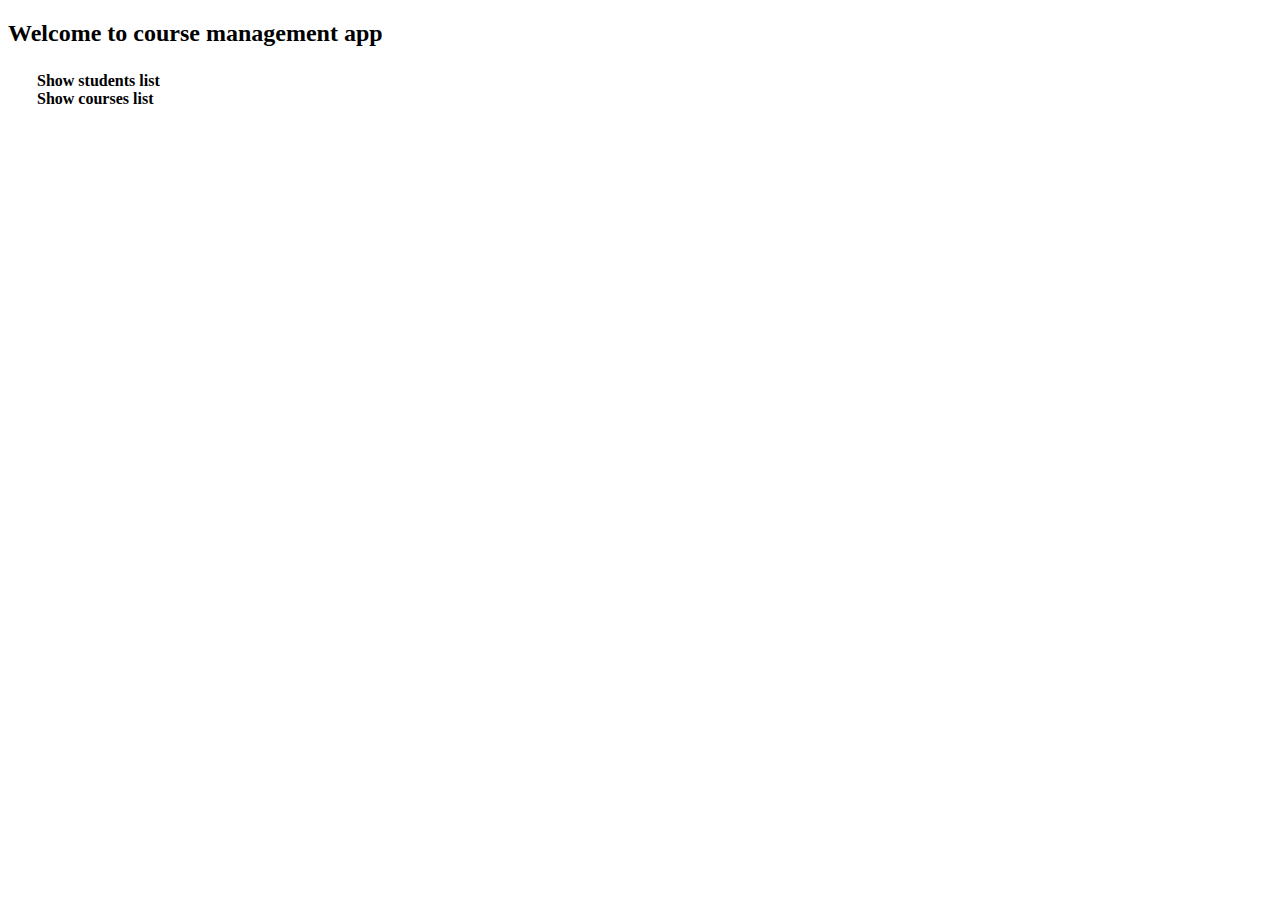
<file: src/main/resources/templates/index.html>
<!DOCTYPE HTML>
<html xmlns:th="http://www.thymleaf.org"
      xmlns:sec="http://www.thymleaf.org/thymleaf-extras-springsecurity3">

<head>
    <div th:replace="fragments/header :: header-css"></div>
</head>
<body>
<div th:replace="fragments/header :: header"></div>


<div class="container">
    <h2 class="text-center" style="font-weight: bold;"> Welcome to course management app</h2>
    <div style="margin: 25px">

        <div class="row 6">
            <div class="col md-6"  >
                <a th:href="@{/userList}"><img th:src="@{/images/people.jpg}" class="img-fluid"/></a>
                <a style="color: black; font-weight: bold; font-size: 16px" th:href="@{/userList}">Show students list</a>
            </div>

            <div class="col md-6" >
                <a th:href="@{/course/courseList}"><img th:src="@{/images/courses.jpg}" class="img-fluid"/></a>
                <a style="color: black; font-weight: bold; font-size: 16px"   th:href="@{/course/courseList}">Show courses list</a>

            </div>

        </div>
    </div></div>
</body>
</html>
</file>
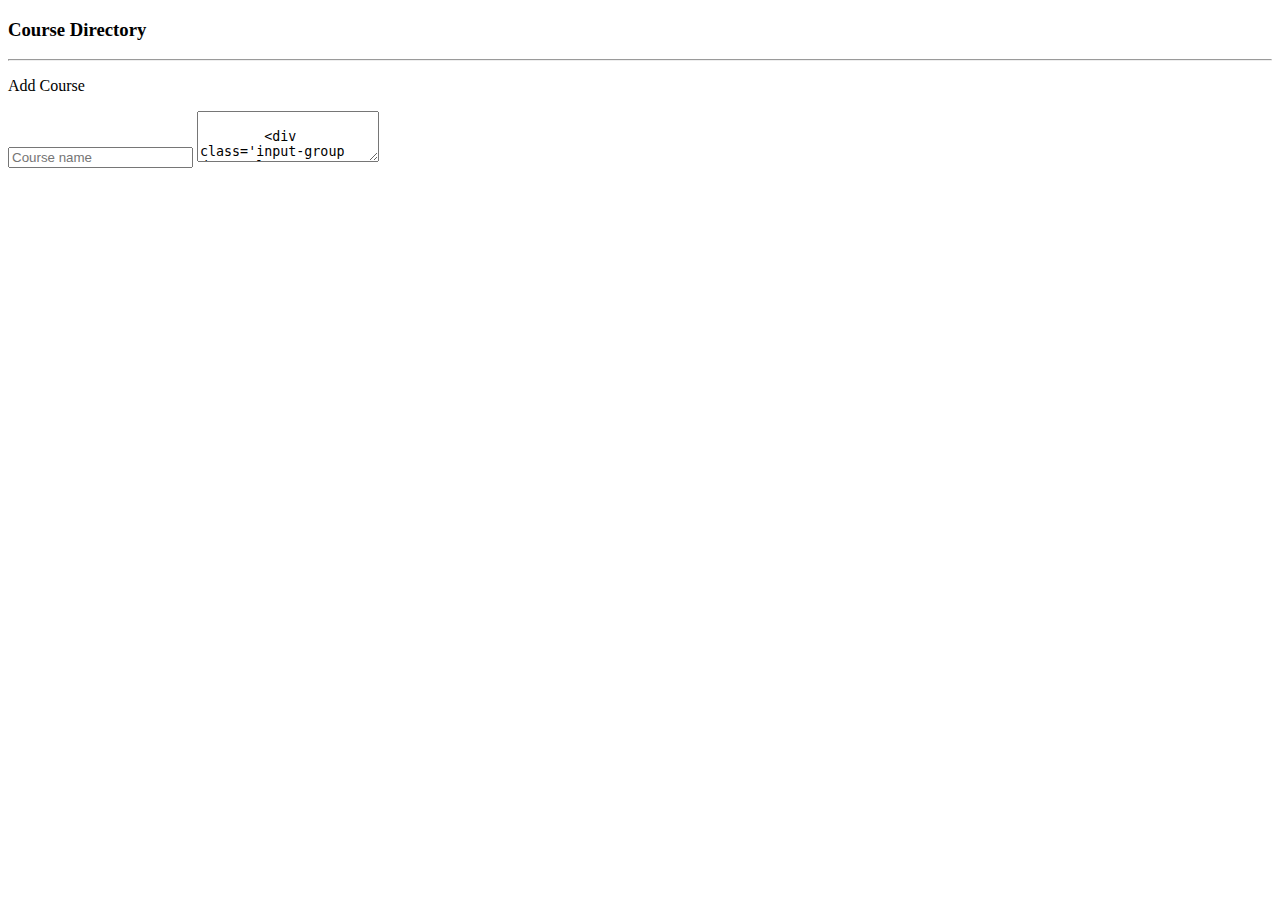
<file: src/main/resources/templates/add-course-form.html>
<!DOCTYPE HTML>
<html xmlns:th="http://www.thymleaf.org">

<head>
    <div th:replace="fragments/header :: header-css"/>


<body th:style="'background-image:url(' + @{/images/Books2.jpg} + '); background-repeat: no-repeat, repeat; background-size: cover;'">
<div th:replace="fragments/header :: header"/>
<div class="container">
    <h3>Course Directory</h3>
    <hr>
    <p class="h4 mb-4">Add Course</p>

    <form action="#" th:action="@{/course/saveCourse}"
          th:object="${course}" method="POST">

        <input type="hidden" th:field="*{id}"/>

        <input maxlength="50"  type="text" th:field="*{name}"
               class="form-control mb-4 col-4" placeholder="Course name">

        <textarea  maxlength="200"  rows="3" type="text" th:field="*{description}"
                   class="form-control mb-4 col-4" placeholder="Description"/>

        <div class='input-group date col-xs-4' id='datetimepicker1'>
            <input th:field="*{date}" id="dateInput" type='text' class="form-control" placeholder="Start date" required />
            <span class="input-group-addon">
                            <span class="glyphicon glyphicon-calendar"></span>
                </span>
        </div>


        <label class="col-form-label col-sm-4">Select students you want to add to the course: </label>
        <br>
        <br>
        <th:block th:each="user : ${students}">
            <div>
                <input type="checkbox" th:field="*{students}" th:text="${user.firstName + ' ' + user.lastName}"

                       th:value="${user.id}" class="m-2">
            </div>
        </th:block>

        <br>

        <button type="submit" class="btn btn-info col-2">Save</button>

    </form>
    <hr>
    <a style="color: black" th:href="@{/course/courseList}">Back to Courses List</a>

</div>


<script th:inline="javascript">
    $(function () {
        $('#datetimepicker1').datetimepicker();
    });
</script>



</body>
</html>
</file>
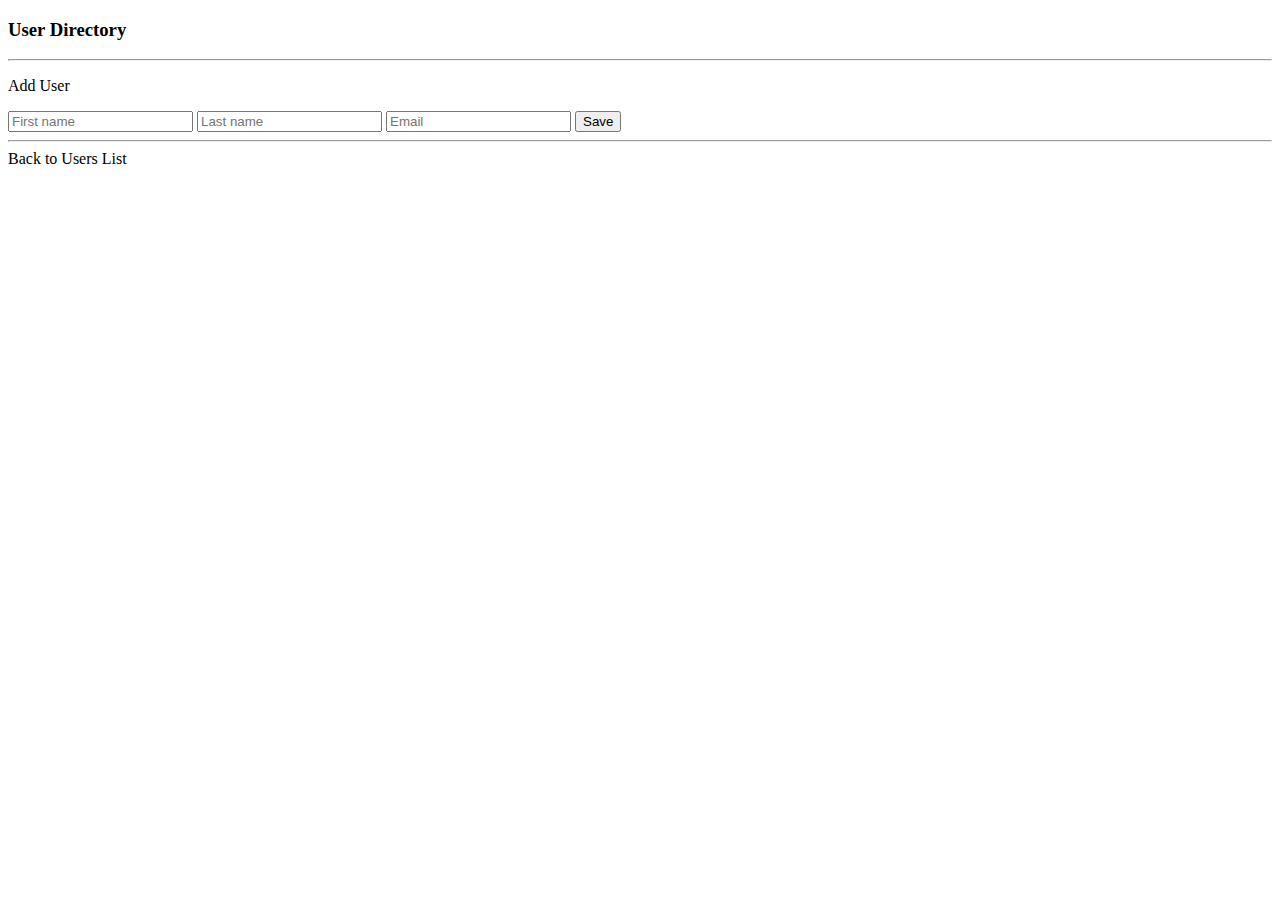
<file: src/main/resources/templates/add-user-form.html>
<!DOCTYPE HTML>
<html xmlns:th="http://www.thymleaf.org">

<head>
    <div th:replace="fragments/header :: header-css"/>
<body th:style="'background-image:url(' + @{/images/Books2.jpg} + '); background-repeat: no-repeat, repeat; background-size: cover;'">
<div class="container">
    <div th:replace="fragments/header :: header"/>
    <h3>User Directory</h3>
    <hr>
    <p class="h4 mb-4">Add User</p>

    <form action="#" th:action="@{/saveUser}"
          th:object="${user}" method="POST">

        <input type="hidden" th:field="*{id}"/>

        <input maxlength="30" type="text" th:field="*{firstName}"
               class="form-control mb-4 col-4" placeholder="First name">

        <input maxlength="30" type="text" th:field="*{lastName}"
               class="form-control mb-4 col-4" placeholder="Last name">

        <input maxlength="50" type="email" th:field="*{email}"
               class="form-control mb-4 col-4" placeholder="Email">


        <button type="submit" class="btn btn-info col-2">Save</button>

    </form>
    <hr>
    <a th:href="@{/studentList}">Back to Users List</a>

</div>

</body>
</html>
</file>
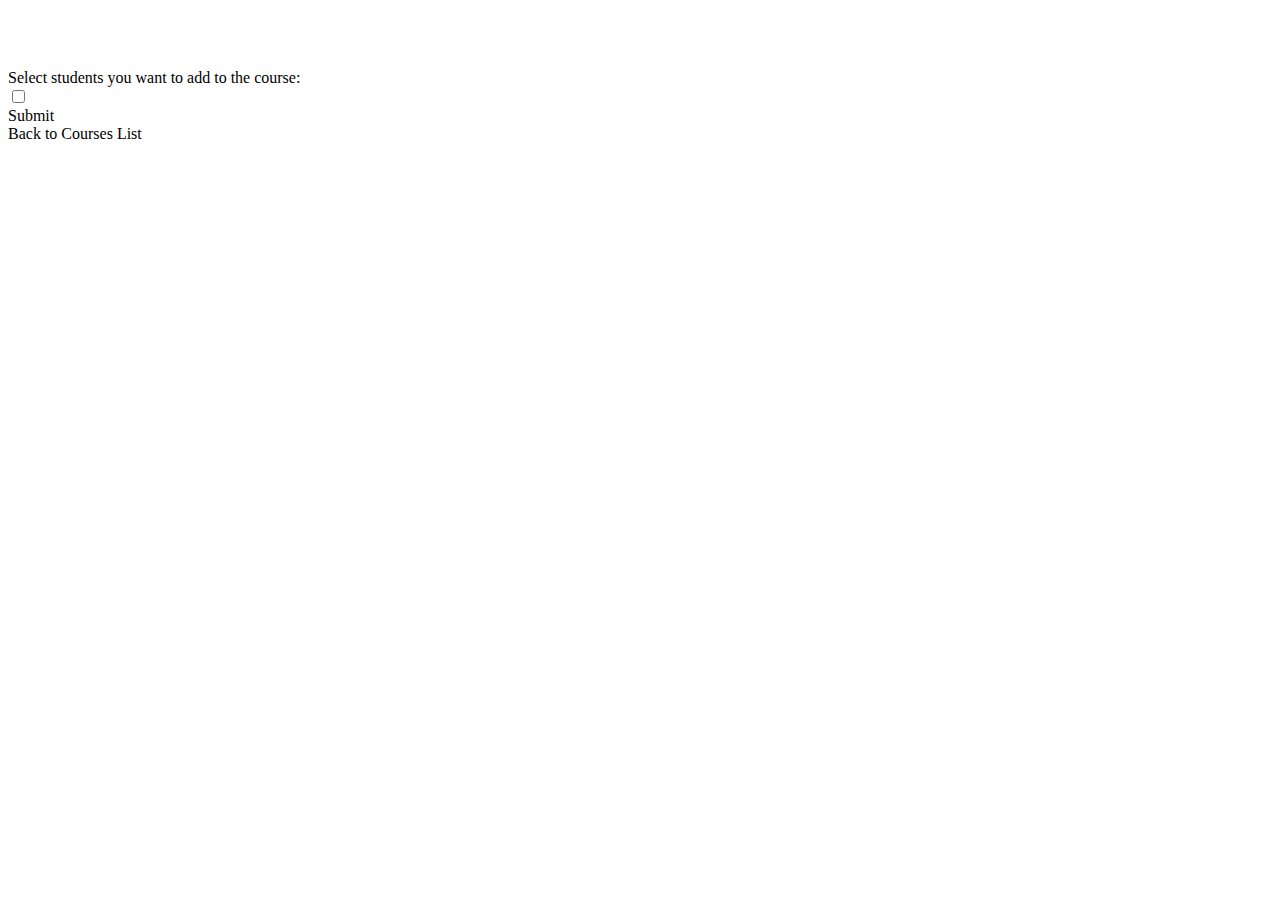
<file: src/main/resources/templates/add-user-to-course.html>
<!DOCTYPE HTML>
<html xmlns:th="http://www.thymleaf.org"
      xmlns:sec="http://www.thymleaf.org/thymleaf-extras-springsecurity3">

<head>
    <div th:replace="fragments/header :: header-css"/>
</head>
<body th:style="'background-image:url(' + @{/images/Books2.jpg} + '); background-repeat: no-repeat, repeat; background-size: cover;'">

    <div th:replace="fragments/header :: header"/>
    <br>
    <br>
    <div class="container">
    <form>
    <div
            style="margin-top: 25px"
            class="form-group row">
        <label class="col-form-label col-sm-4">Select students you want to add to the course: </label>

        <div class="col-sm-8 text-left">
            <th:block th:each="user : ${students}">
                <div>
                    <input type="checkbox" th:field="*{students}" th:text="${user.firstName + ' ' + user.lastName}"

                           th:value="${user.id}" class="m-2">
                </div>
            </th:block>
        </div>
    </div>
    <a th:href="@{/course/courseList}" class="btn btn-warning btn-sm">Submit</a>
    </form>
    <a th:href="@{/course/courseList}">Back to Courses List</a>
</div>

</body>
</html>
</file>
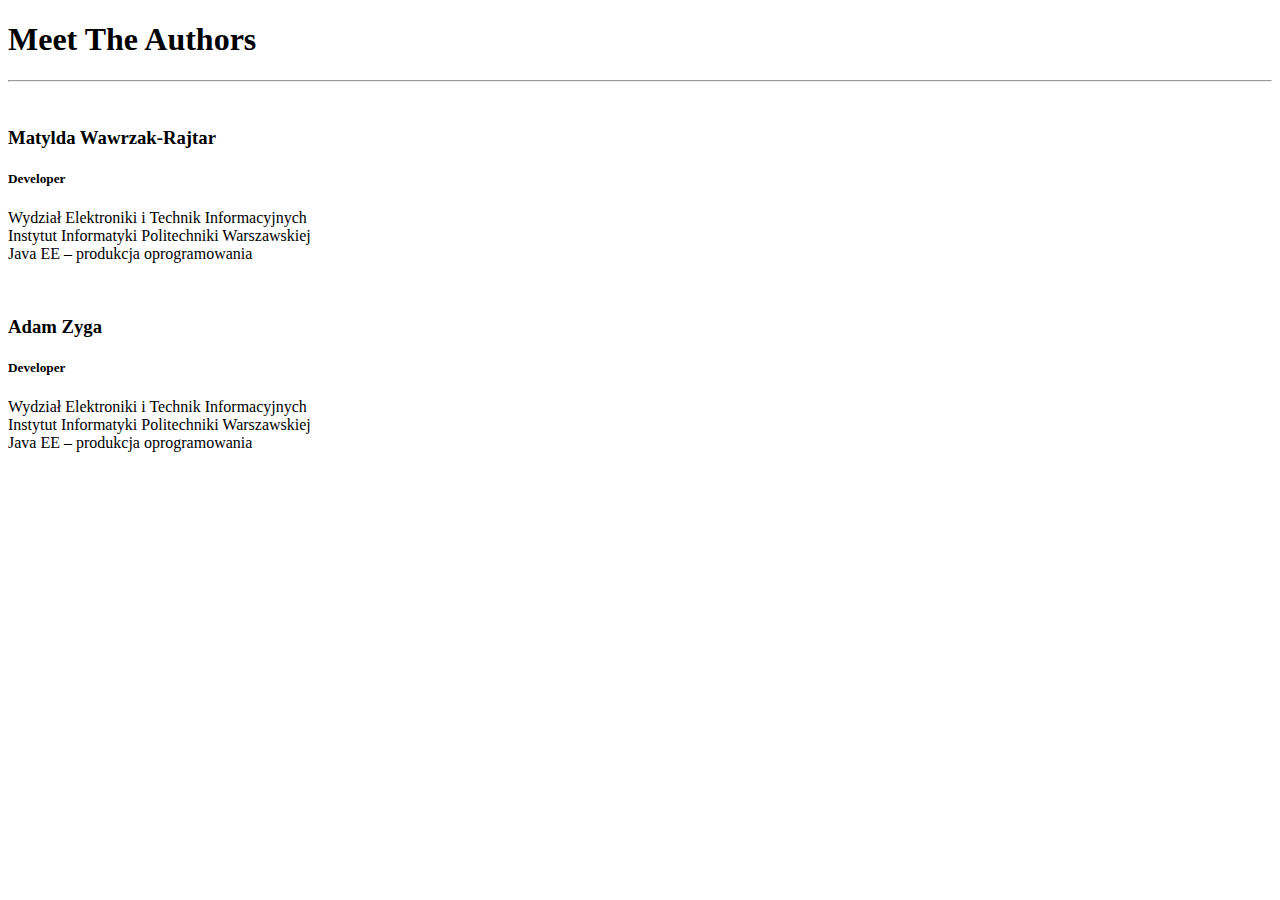
<file: src/main/resources/templates/authors.html>
<!DOCTYPE HTML>
<html xmlns:th="http://www.thymleaf.org"
      xmlns:sec="http://www.thymleaf.org/thymleaf-extras-springsecurity3" xmlns="http://www.w3.org/1999/html">

<head>
    <div th:replace="fragments/header :: header-css"/>
</head>
<body th:style="'background-image:url(' + @{../images/Books2.jpg} + '); background-repeat: no-repeat, repeat; background-size: cover;'">
<div th:replace="fragments/header :: header"/>


<div class="container">
    <section id="authors" class="my-5 text-center">
    <div class="row">
        <div class="col">
            <div class="info-header mb-5">
                <h1 class="pb-3">
                    Meet The Authors
                </h1>
            </div>
        </div>
        <hr>
        <div class="row">
            <div class="col-lg-6 col-md-6">
                <div class="card">
                    <div class="card-body">
                        <img
                                th:src="@{/images/mm.jpg}"

                              class="img-fluid rounded-circle w-50 mb-3"
                        />
                        <h3>Matylda Wawrzak-Rajtar</h3>
                        <h5 class="text-muted">Developer</h5>
                        <p>
                            Wydział Elektroniki i Technik Informacyjnych
                            <br>
                            Instytut Informatyki Politechniki Warszawskiej
                            <br>
                            Java EE – produkcja oprogramowania
                        </p>
                        <div class="d-flex justify-content-center">
                            <div class="p-4">
                                <a href="http://facebook.com" target="_blank">
                                    <i class="fab fa-facebook"></i>
                                </a>
                            </div>
                            <div class="p-4">
                                <a href="http://twitter.com">
                                    <i class="fab fa-twitter" target="_blank"></i>
                                </a>
                            </div>
                            <div class="p-4">
                                <a href="http://instagram.com">
                                    <i class="fab fa-instagram" target="_blank"></i>
                                </a>
                            </div>
                        </div>
                    </div>
                </div>
            </div>

            <div class="col-lg-6 col-md-6">
                <div class="card">
                    <div class="card-body">
                        <img
                                th:src="@{/images/aa.jpg}"

                             class="img-fluid rounded-circle w-50 mb-3"
                        />
                        <h3>Adam Zyga</h3>
                        <h5 class="text-muted">Developer</h5>
                        <p>
                            Wydział Elektroniki i Technik Informacyjnych
                            <br>
                            Instytut Informatyki Politechniki Warszawskiej
                            <br>
                            Java EE – produkcja oprogramowania
                        </p>
                        <div class="d-flex justify-content-center">
                            <div class="p-4">
                                <a href="http://facebook.com" target="_blank">
                                    <i class="fab fa-facebook"></i>
                                </a>
                            </div>
                            <div class="p-4">
                                <a href="http://twitter.com" target="_blank">
                                    <i class="fab fa-twitter"></i>
                                </a>
                            </div>
                            <div class="p-4">
                                <a href="http://instagram.com" target="_blank">
                                    <i class="fab fa-instagram"></i>
                                </a>
                            </div>
                        </div>
                    </div>
                </div>
            </div>
        </div>

</div>
    </section>
</div>

</body>
</html>
</file>
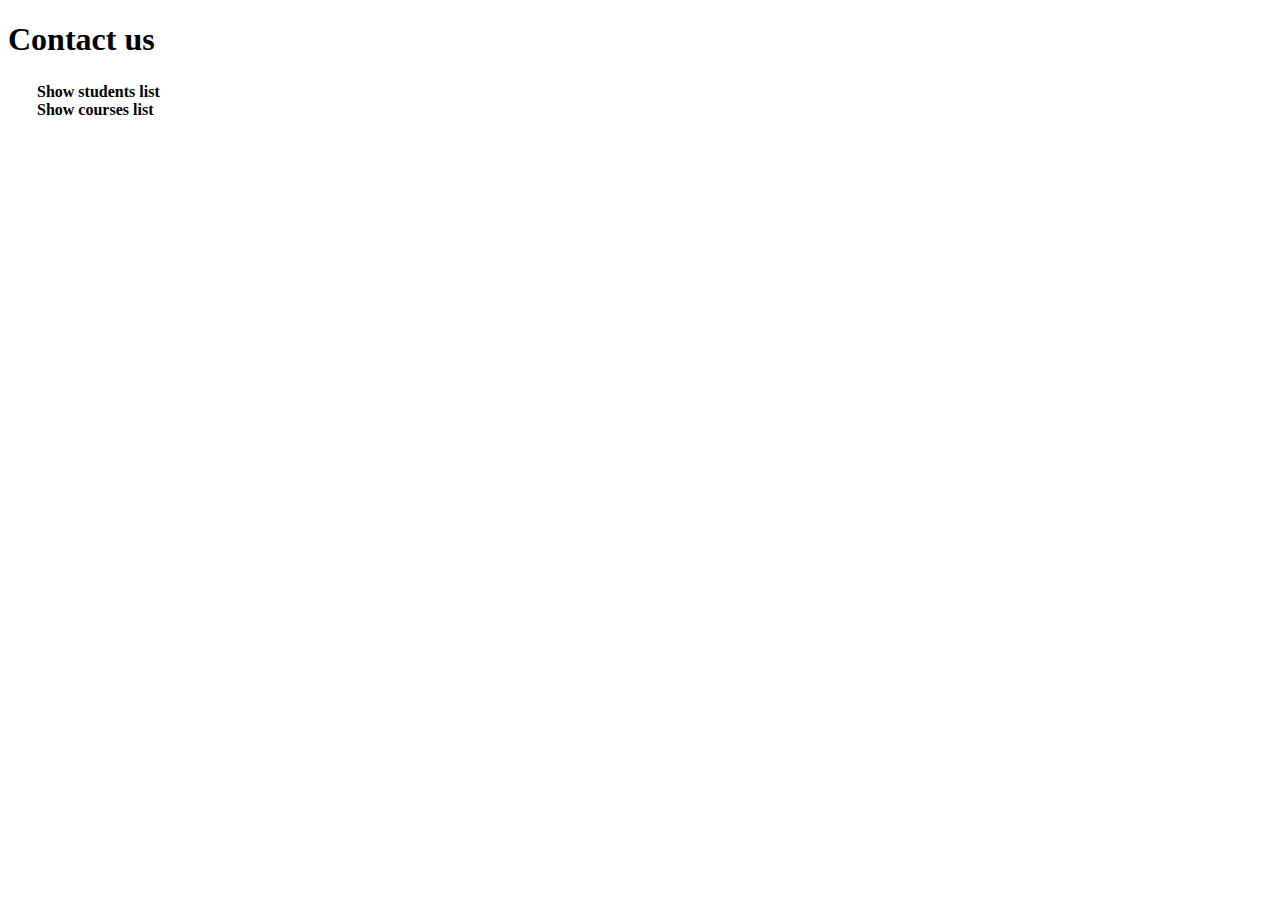
<file: src/main/resources/templates/contact.html>
<!DOCTYPE HTML>
<html xmlns:th="http://www.thymleaf.org"
      xmlns:sec="http://www.thymleaf.org/thymleaf-extras-springsecurity3">

<head>
    <div th:replace="fragments/header :: header-css"></div>
</head>
<body>
<div th:replace="fragments/header :: header"></div>


<div class="container">
    <h1 class="text-center" style="font-weight: bold;"> Contact us</h1>
    <div style="margin: 25px">

        <div class="row 6">
            <div class="col md-6"  >
                <a th:href="@{/userList}"><img th:src="@{/images/people.jpg}" class="img-fluid"/></a>
                <a style="color: black; font-weight: bold; font-size: 16px" th:href="@{/userList}">Show students list</a>
            </div>

            <div class="col md-6" >
                <a th:href="@{/course/courseList}"><img th:src="@{/images/courses.jpg}" class="img-fluid"/></a>
                <a style="color: black; font-weight: bold; font-size: 16px"   th:href="@{/course/courseList}">Show courses list</a>

            </div>

        </div>
    </div></div>
</body>
</html>
</file>
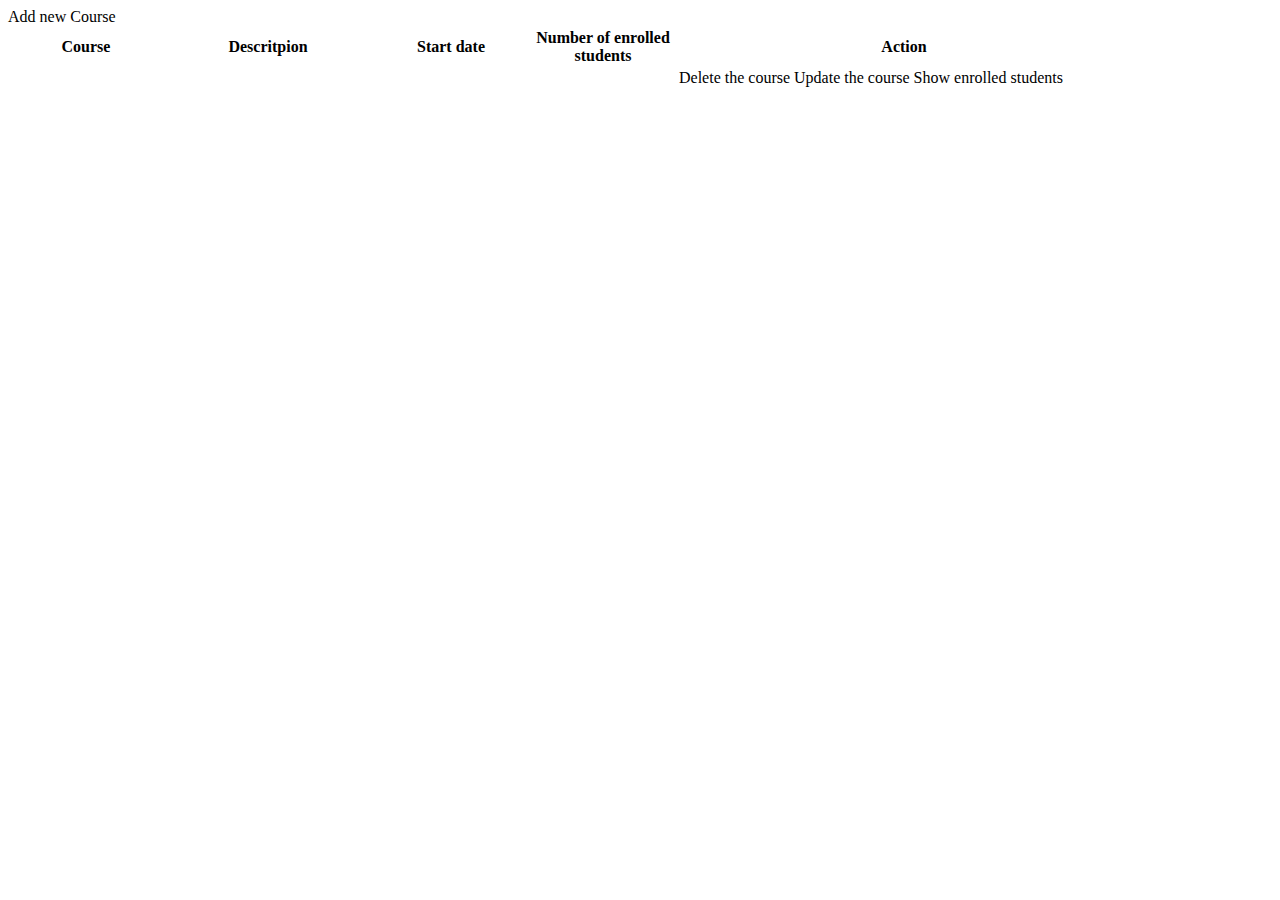
<file: src/main/resources/templates/course-list.html>
<!DOCTYPE HTML>
<html xmlns:th="http://www.thymleaf.org"
      xmlns:sec="http://www.thymleaf.org/thymleaf-extras-springsecurity3">

<head>
    <div th:replace="fragments/header :: header-css"/>

</head>
<body th:style="'background-image:url(' + @{/images/Books2.jpg} + '); background-repeat: no-repeat, repeat; background-size: cover;'">
<div th:replace="fragments/header :: header"/>

<div class="container">
    <a sec:authorize="hasRole('ADMIN')" th:href="@{/course/showFormForAdd}"
       style="margin-top: 25px"
       class="btn btn-primary btn-sm mb-3">
        Add new Course
    </a>
    <table class="table table-boardered table-striped">
        <thead class="thead">
        <tr>
            <th  style="width: 150px;  display: inline-block;">Course</th>
            <th  style="width: 210px;  display: inline-block;">Descritpion</th>
            <th style="width: 152px;  display: inline-block;">Start date</th>
            <th style="width: 148px;  display: inline-block;">Number of enrolled students</th>
            <th  style="width: 450px;  display: inline-block;" sec:authorize="hasRole('ADMIN')">Action</th>

        </tr>
        </thead>
        <tbody>
        <tr th:each="tempCourse : ${courses}">
            <td style="width: 150px; word-wrap: break-word; display: inline-block;"
                th:text="${tempCourse.name}"/>
            <td style="width: 210px; word-wrap: break-word; display: inline-block;" th:text="${tempCourse.description}"/>
            <td style="width: 152px; word-wrap: break-word; display: inline-block;" th:text="${#dates.format(tempCourse.date, 'dd/MM/yyyy h:mm aa')}"/>
            <td style="width: 148px; display: inline-block;" th:text="${#lists.size(tempCourse.students)}"/>
            <td style="width: 450px; word-wrap: break-word; display: inline-block;"  sec:authorize="hasRole('ADMIN')">
                <a th:href="@{/course/deleteCourse(courseId=${tempCourse.id})}"
                   class="btn btn-danger btn-sm"
                   onclick="if (!(confirm('Are you sure you want to delete?'))) return false">Delete the course</a>
                <a th:href="@{/course/showFormForUpdate(courseId=${tempCourse.id})}" class="btn btn-warning btn-sm">Update the course</a>

                <!--                "@{'/course/addUserToCourse/' + ${tempCourse.id}(courseId=${tempCourse.id})}"   class="btn btn-warning btn-sm">Add user to the course</a>-->

                <!--                <button type="button" class="btn btn-primary btn-sm" data-toggle="modal" th:attr="data-target='#addModal'">Add user to the course</button>-->



                <a  th:href="@{'/course/enrolledUsers/' + ${tempCourse.id}}" class="btn btn-primary btn-sm">Show enrolled students</a>
            </td>
        </tr>
        </tbody>
    </table>
</div>
</div>
</body>
</html>
</file>
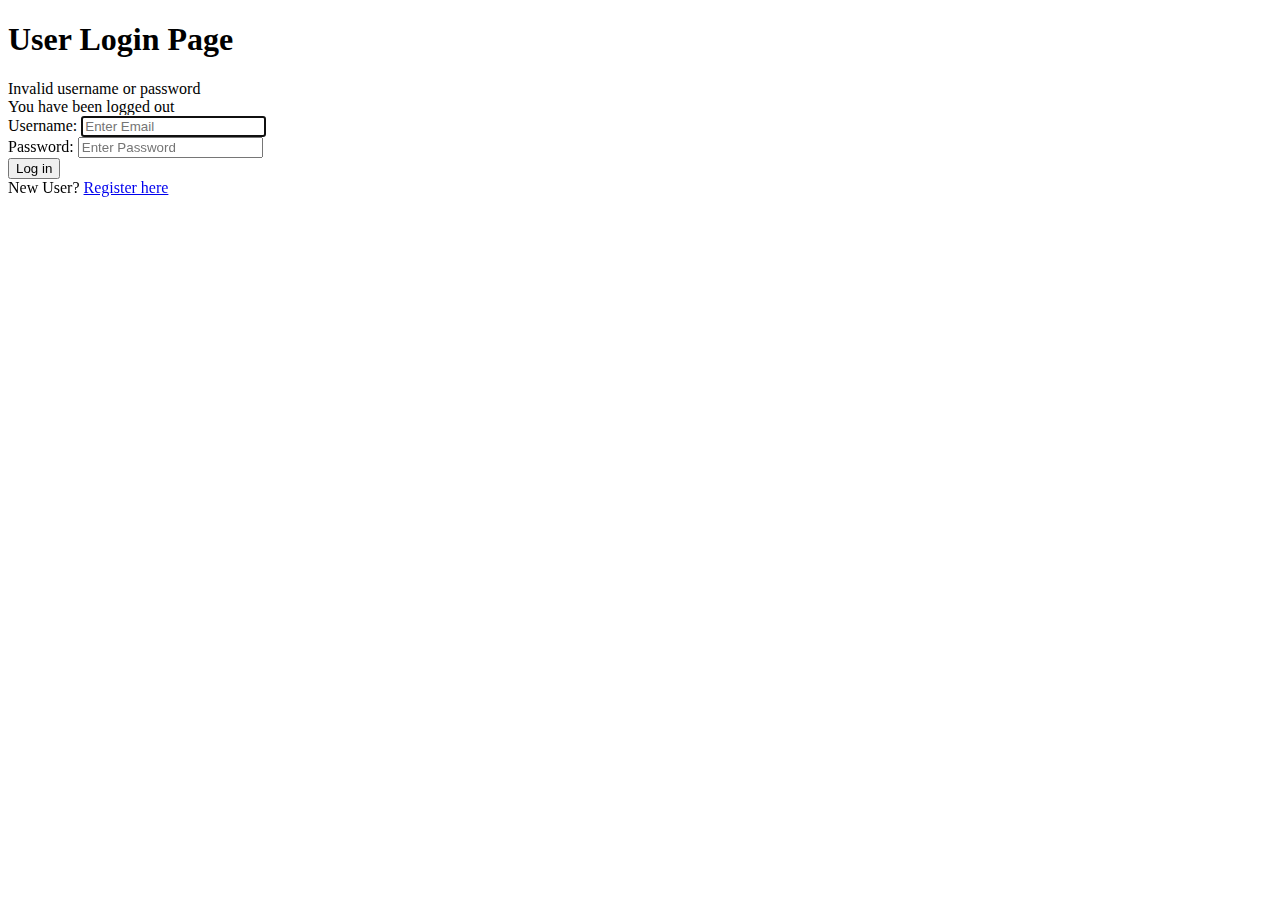
<file: src/main/resources/templates/login.html>
<!DOCTYPE HTML>
<html xmlns:th="http://www.thymleaf.org"
	  xmlns:sec="http://www.thymleaf.org/thymleaf-extras-springsecurity3">

<head>
	<div th:replace="fragments/header :: header-css"/>
<title>Login</title>

</head>
<body >

<div th:replace="fragments/header :: header"/>

	<div class="container">
		<div class="row">
			<div class="col-md-6 mx-auto mt-5">
				<h1>User Login Page</h1>
				<form th:action="@{/login}" method="post">
					<div th:if="${param.error}">
						<div class="alert alert-danger">Invalid username or password</div>
					</div>

					<div th:if="${param.logout}">
						<div class="alert alert-danger">You have been logged out</div>
					</div>

					<div class="form-group">
						<label for="username">Username</label>: <input type="text"
							class="form-control" id="username" name="username"
							placeholder="Enter Email" autofocus="autofocus">
					</div>

					<div class="form-group">
						<label for="password">Password</label>: <input type="password"
							class="form-control" id="password" name="password"
							placeholder="Enter Password">
					</div>

					<div class="form-group">
						<div class="row">
							<div class="col-md-6 col-md-offset-3">
								<input type="submit" name="Login-submit" id="Login-submit"
									class="form-control btn btn-primary" value="Log in" />
							</div>
						</div>
					</div>
				</form>
				<div class="form-group">
					<span>New User? <a href="/" th:href="@{/registration}">
							Register here</a></span>

				</div>
			</div>
		</div>
	</div>
</body>
</html>
</file>
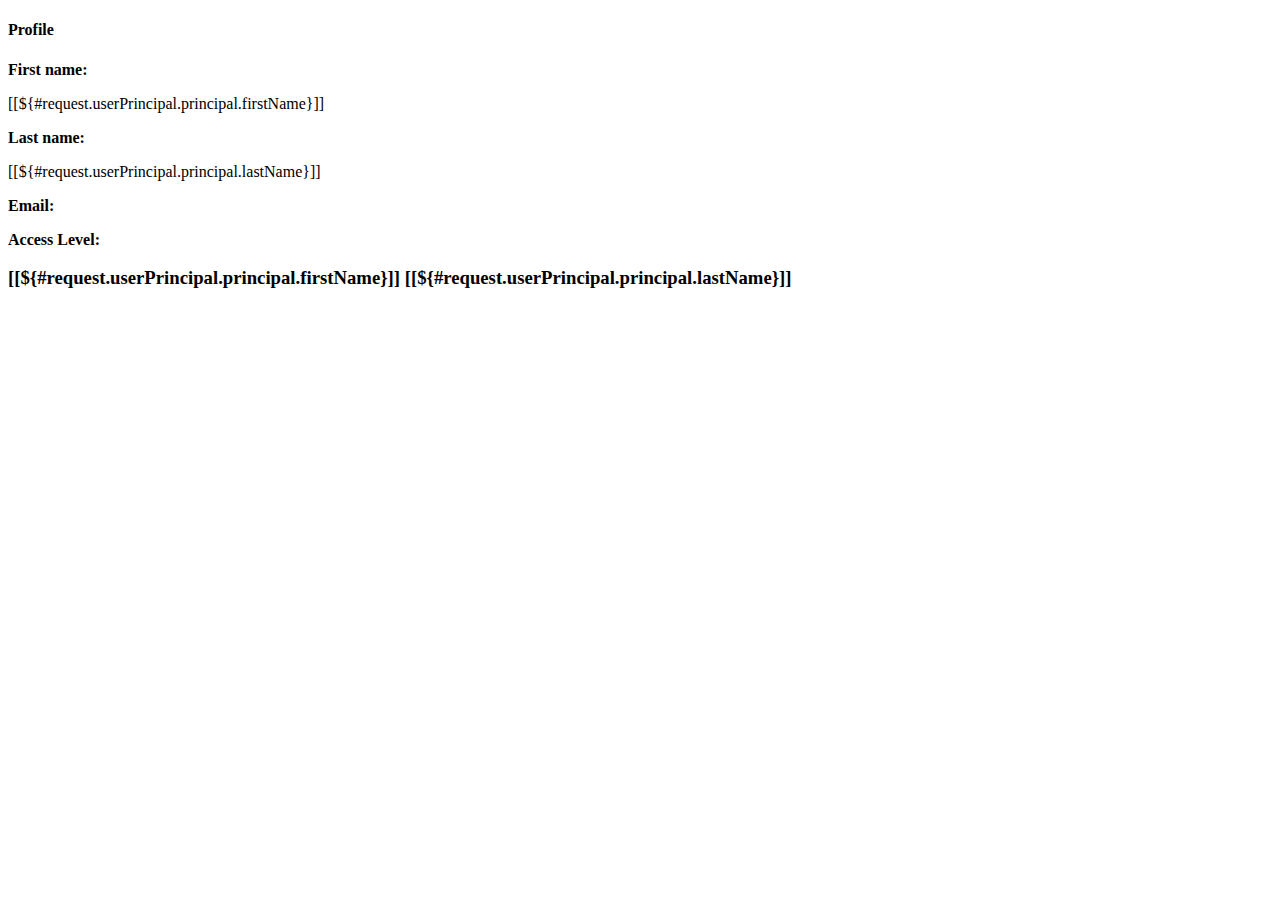
<file: src/main/resources/templates/profile.html>
<!DOCTYPE HTML>
<html xmlns:th="http://www.thymleaf.org"
	xmlns:sec="http://www.thymleaf.org/thymleaf-extras-springsecurity3">

<head>
<meta charset="utf-8">
	<div th:replace="fragments/header :: header-css"/>
</head>
<div th:replace="fragments/header :: header"/>
<body>



	<div class="container">
		<div class="row">
			<div class="col-md-9">
				<div class="card">
					<div class="card-header">
						<h4>Profile</h4>
					</div>
					<div class="card-body">
						<form>
							<div class="form-group">
								<label><b>First name:</b></label>
								<p>[[${#request.userPrincipal.principal.firstName}]]</p>
							</div>
							<div class="form-group">
								<label ><b>Last name:</b></label>
								<p>[[${#request.userPrincipal.principal.lastName}]]</p>
							</div>
							<div class="form-group">
								<label ><b>Email:</b></label>
								<p sec:authentication="principal.username"></p>
							</div>
							<div class="form-group">
								<label ><b>Access Level:</b></label>
								<p sec:authentication="principal.authorities"></p>
							</div>
							<div class="form-group"></div>
						</form>
					</div>
				</div>
			</div>
			<div class="col-md-3">
				<h3 >[[${#request.userPrincipal.principal.firstName}]] [[${#request.userPrincipal.principal.lastName}]]</h3>
				<img th:src="@{/images/avatar.png}"  class="d-block img-fluid mb-3"/>

			</div>
		</div>
	</div>











</body>
</html>
</file>
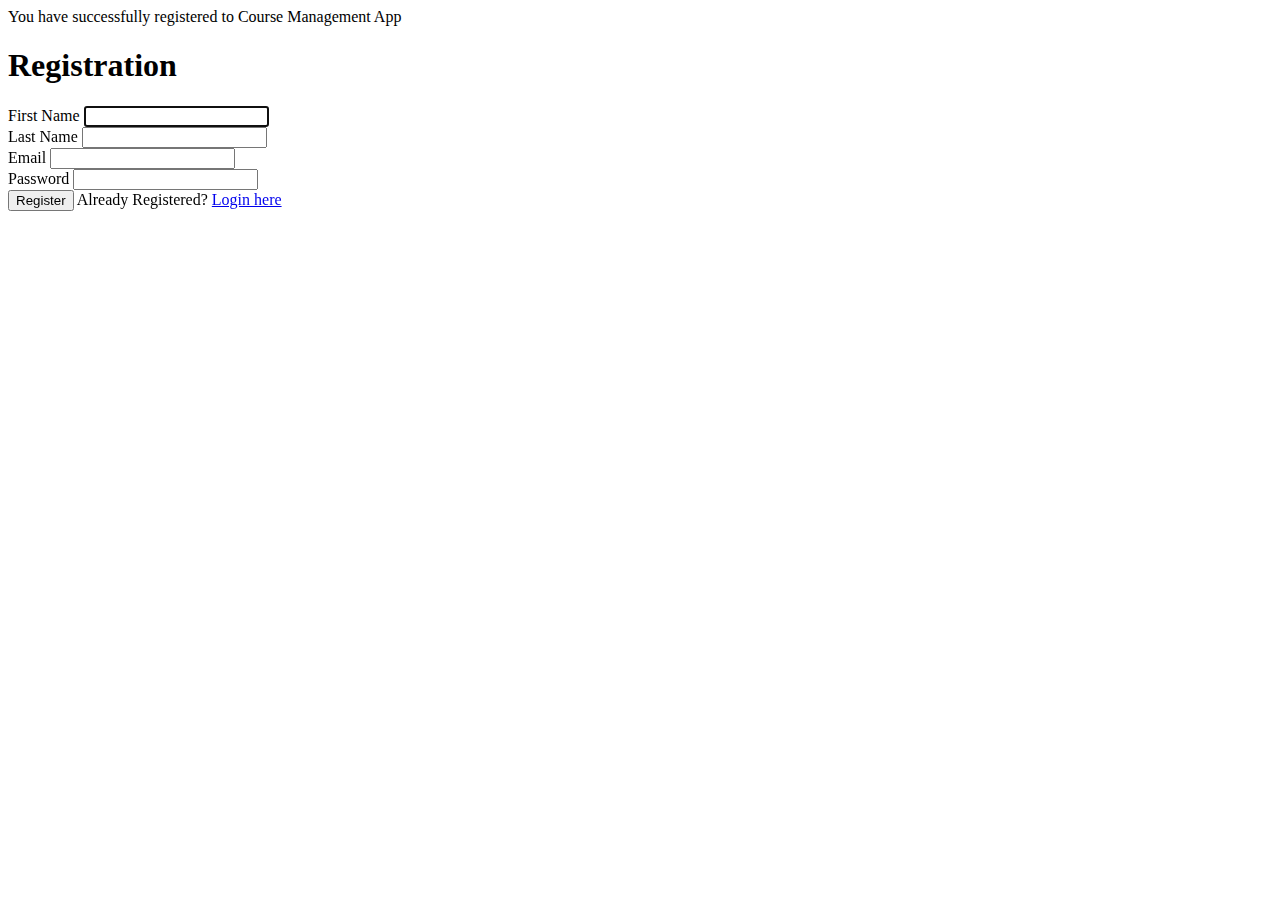
<file: src/main/resources/templates/registration.html>
<!DOCTYPE HTML>
<html xmlns:th="http://www.thymleaf.org">

<head>
<meta charset="utf-8">
	<div th:replace="fragments/header :: header-css"/>

<title>REGISTRATION</title>

</head>
<body>

<div th:replace="fragments/header :: header"/>

	<div class="container">
		<div class="row">
			<div class="col-md-6 mx-auto mt-5">
				<div th:if="${param.success}">
					<div class="alert alert-info">You have successfully registered to Course Management App</div>
				</div>
				
				<h1>Registration</h1>
				<form th:action="@{/registration}" method="post" th:object="${user}">
					<div class="form-group">
						<label class="control-label" for="firstName">
						First Name
						</label>
						<input id="firstName" class="form-control" th:field="*{firstName}"
						required autofocus="autofocus"/>
					</div>
					
					
					<div class="form-group">
						<label class="control-label" for="lastName">
						Last Name
						</label>
						<input id="lastName" class="form-control" th:field="*{lastName}"
						required autofocus="autofocus"/>
					</div>
					
					
					<div class="form-group">
						<label class="control-label" for="email">
						Email
						</label>
						<input type="email"  id="email" class="form-control" th:field="*{email}"
						required autofocus="autofocus"/>
					</div>
					
					
					<div class="form-group">
						<label class="control-label" for="password">
						Password
						</label>
						<input id="password" type="password" class="form-control" th:field="*{password}"
						required autofocus="autofocus"/>
					</div>
					
					<div class="form-group">
						<button type="submit" class="btn btn-primary">Register</button>
						<span>Already Registered? <a href="/" th:href="@{/login}">Login here</a></span>
					</div>
				</form>
			</div>
		</div>
	</div>
</body>
</html>
</file>
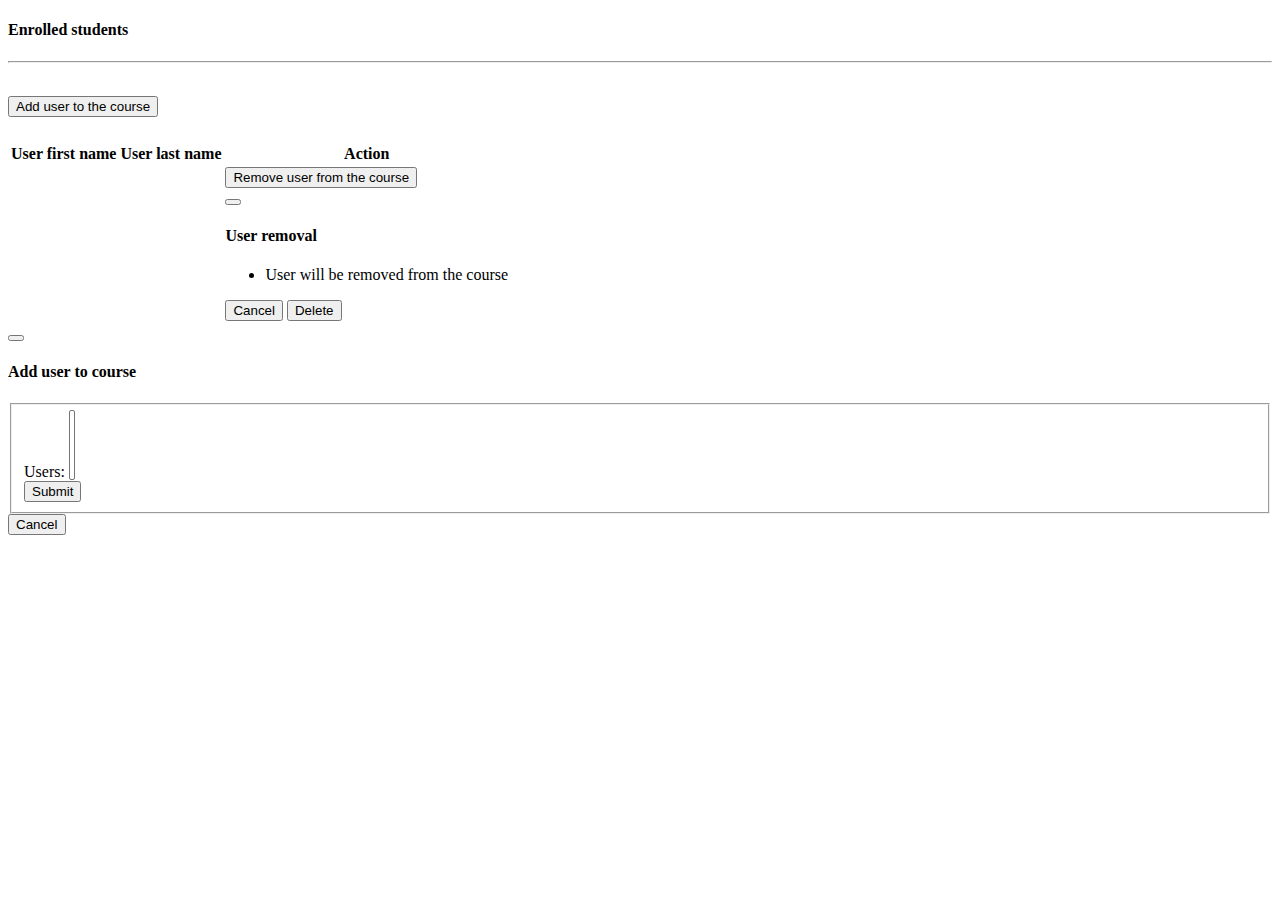
<file: src/main/resources/templates/show-enrolled-users.html>
<!DOCTYPE HTML>
<html xmlns:th="http://www.thymleaf.org"
      xmlns:sec="http://www.thymleaf.org/thymleaf-extras-springsecurity3">

<head>
    <div th:replace="fragments/header :: header-css"/>

</head>
<body th:style="'background-image:url(' + @{/images/Books2.jpg} + '); background-repeat: no-repeat, repeat; background-size: cover;'">
<div th:replace="fragments/header :: header"/>

<div class="container">
    <h4>Enrolled students</h4>
    <hr>
    <button type="button" data-toggle="modal" th:attr="data-target='#addModal'"
       style="margin-top: 25px"
       class="btn btn-primary btn-sm mb-3">
        Add user to the course
    </button>

    <table style="margin-top: 25px"
            class="table table-boardered table-striped">
        <thead class="thead">
        <tr>
            <th>User first name</th>
            <th>User last name</th>
            <th>Action</th>


        </tr>
        </thead>
        <tbody>
        <tr th:each="user : ${courseUsers}">
            <td th:text="${user.firstName}"></td>
            <td th:text="${user.lastName}"></td>

            <td><button class="btn btn-danger btn-sm" data-toggle="modal"
                        th:attr="data-target='#deleteModal'+${user.id}">
                Remove user from the course</button>
                <!-- Modal -->
                <div class="modal fade" th:attr="id='deleteModal'+${user.id}" role="dialog">
                    <div class="modal-dialog">

                        <!-- Modal content-->
                        <div class="modal-content">
                            <div class="modal-header">
                                <button type="button" class="close" data-dismiss="modal"></button>
                                <h4 class="modal-title">User removal</h4>
                            </div>
                            <div class="modal-body">
                                <p th:text="${user.firstName + ' ' + user.lastName}"></p>
                                <ul>
                                    <li>User will be removed from the course </li>
                                </ul>

                            </div>
                            <div class="modal-footer">
                                <button type="button" class="btn btn-default" data-dismiss="modal">Cancel</button>
                                <a th:href="@{'/course/enrolledUsers/' + ${course.id} + '/users/' + ${user.id} +'/delete'}">
                                    <button type="button" class="btn btn-danger">Delete</button>
                                </a>
                            </div>
                        </div>

                    </div>
                </div>
            </td>

        </tbody>

    </table>

</div>

<div class="modal fade" th:attr="id=addModal" role="dialog">
    <div class="modal-dialog">

        <!-- Modal content-->
        <div class="modal-content">
            <div class="modal-header">
                <button type="button" class="close" data-dismiss="modal"></button>
                <h4 class="modal-title">Add user to course</h4>
            </div>
            <div class="modal-body">
                <div class="row">
                    <div class="col-xs-12 col-sm-8 col-md-6 col-sm-offset-2 col-md-offset-3">

                        <form action="#" th:action="@{/course/processAddUserToCourse}" th:object="${course}"   method="post">
                            <fieldset>
                                <div class="form-group">
                                    <label>Users:</label>
                                    <select th:field="*{students}"  class="form-control selectpicker" required="required" multiple="true" data-live-search="true">
                                       <option th:each="user : ${allUsers}"
                                               th:value="${user.id}"
                                               th:text="${user.firstName + ' ' + user.lastName}"/>
                                    </select>
                                </div>
                                <div class="form-group">
                                    <input type="hidden" th:field="*{id}"  class="form-control input-lg"/>
                                </div>

                                <div class="row">
                                    <div class="col-xs-6 col-sm-6 col-md-6">
                                        <input type="submit" class="btn btn-lg btn-primary btn-block" value="Submit"/>
                                    </div>
                                </div>
                            </fieldset>
                        </form>
                    </div>
                </div>
            </div>
            <div class="modal-footer">
                <button type="button" class="btn btn-default" data-dismiss="modal">Cancel</button>
            </div>
        </div>

    </div>
</div>

</body>
</html>
</file>
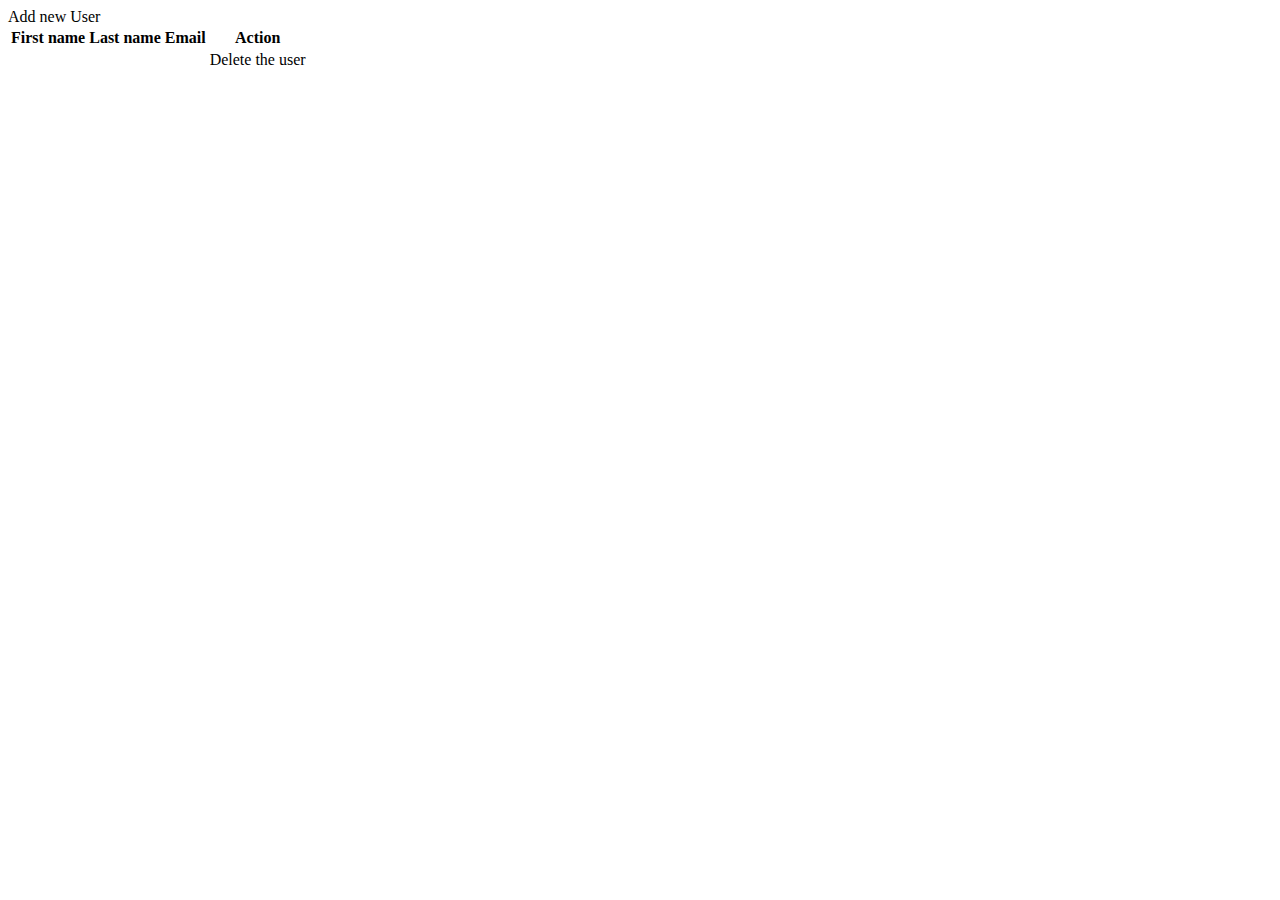
<file: src/main/resources/templates/user-list.html>
<!DOCTYPE HTML>
<html xmlns:th="http://www.thymleaf.org"
      xmlns:sec="http://www.thymleaf.org/thymleaf-extras-springsecurity3">

<head>
    <div th:replace="fragments/header :: header-css"/>
</head>
<body th:style="'background-image:url(' + @{/images/Books2.jpg} + '); background-repeat: no-repeat, repeat; background-size: cover;'">
<div th:replace="fragments/header :: header"/>

<div class="container">
    <a sec:authorize="hasRole('ADMIN')"  th:href="@{/showFormForUserAdd}"
       style="margin-top: 25px"
       class="btn btn-primary btn-sm mb-3">
        Add new User
    </a>
    <table class="table table-boardered table-striped">
        <thead class="thead">
        <tr>
            <th>First name</th>
            <th>Last name</th>
            <th>Email</th>
            <th sec:authorize="hasRole('ADMIN')" >Action</th>

        </tr>
        </thead>
        <tbody>
        <tr th:each="tempUser : ${users}">
            <td th:text="${tempUser.firstName}"/>
            <td th:text="${tempUser.lastName}"/>
            <td th:text="${tempUser.email}"/>
            <td sec:authorize="hasRole('ADMIN')" >

                <a th:href="@{/deleteUser(userId=${tempUser.id})}"
                   class="btn btn-danger btn-sm"
                   onclick="if (!(confirm('Are you sure you want to delete?'))) return false">Delete the user</a>
            </td>

        </tr>

        </tbody>

    </table>

</div>
</body>
</html>
</file>
